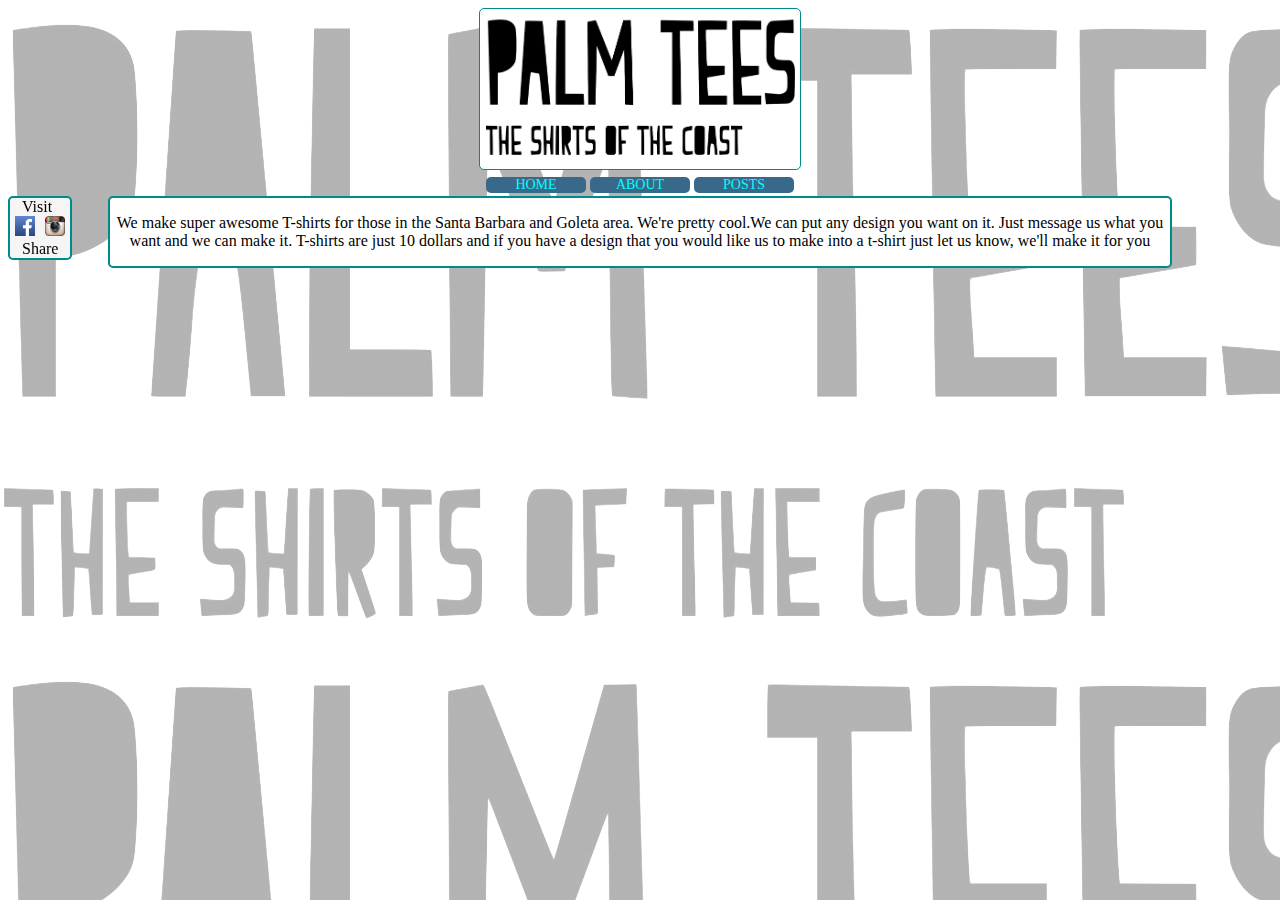
<file: index.html>
<!DOCTYPE html>
<html>
    <head>
        <link type="text/css" rel="stylesheet" href="stylesheet.css">
        <link rel="shortcut icon" href="Favicon.jpg" type="image/x-icon">
        <title>Palm Tees  The Shirts Of The Coast</title>
    </head>
    <body>
        <div id="fb-root"></div>
<script>(function(d, s, id) {
  var js, fjs = d.getElementsByTagName(s)[0];
  if (d.getElementById(id)) return;
  js = d.createElement(s); js.id = id;
  js.src = "//connect.facebook.net/en_US/all.js#xfbml=1";
  fjs.parentNode.insertBefore(js, fjs);
}(document, 'script', 'facebook-jssdk'));</script>
        <div align="center">
            <a href="index.html"><img id="headimg" src="Black Logo.png" alt="Palm Tees"></a>
        </div>
        <table align="center">
            <tbody>
                <tr>
                    <td><div class="menu"><a href="index.html">HOME</a></div></td><td><div class="menu"><a href="About.html">ABOUT</a></div></td><td><div class="menu"><a href="Posts.html">POSTS</a></div></td>
                </tr>
            </tbody>
        </table>
<div class="share"><p id="share">Visit</p><br><a href="https://www.facebook.com/PalmTeesSB" target="_blank"><img class="sharepic" src="Facebook.png"></a><a href="http://instagram.com/sbpalmtees" target="_blank"><img class="sharepic" src="Instagram.png" target="_blank"></a><br><p id="share">Share</p><br><div style="margin-left:6px" class="fb-like" data-href="https://www.facebook.com/PalmTeesSB" data-layout="box_count" data-action="like" data-show-faces="false" data-share="true"></div></a></div>
        <div id="cont">
        <p class="cont">
We make super awesome T-shirts for those in the Santa Barbara and Goleta area. We're pretty cool.We can 
put any design you want on it. 
Just message us what you want and we can make it. T-shirts are just 10 dollars and if you have a design 
that you would like us to make into a t-shirt just let us know, we'll make it for you
    </p>
        </div>
    </body>
</html>
</file>
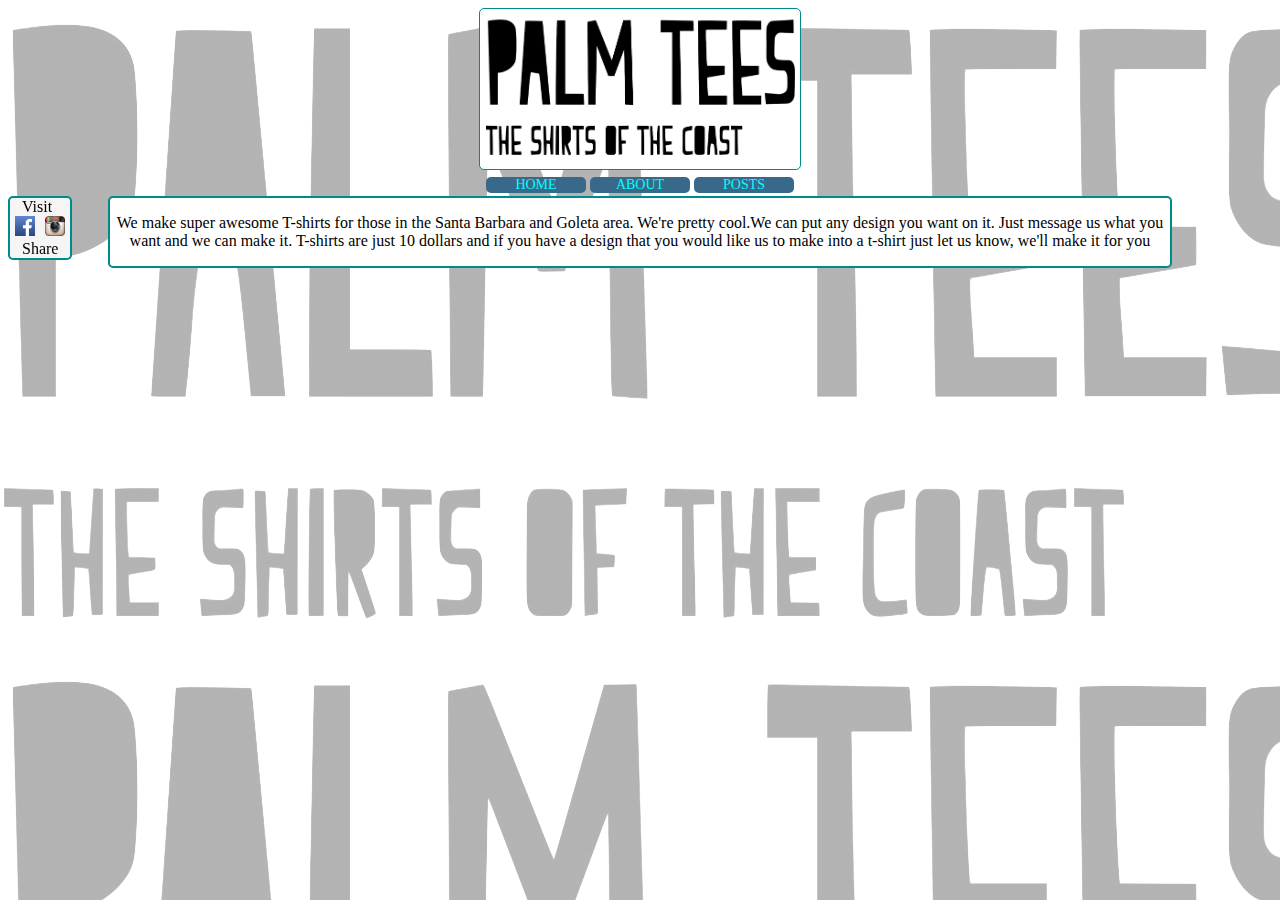
<file: About.html>
<!DOCTYPE html>
<html>
    <head>
        <link type="text/css" rel="stylesheet" href="stylesheet.css">
        <link rel="shortcut icon" href="Favicon.jpg" type="image/x-icon">
        <title>About | Palm Tees | The Shirts Of The Coast</title>
    </head>
    <body>
        <div id="fb-root"></div>
<script>(function(d, s, id) {
  var js, fjs = d.getElementsByTagName(s)[0];
  if (d.getElementById(id)) return;
  js = d.createElement(s); js.id = id;
  js.src = "//connect.facebook.net/en_US/all.js#xfbml=1";
  fjs.parentNode.insertBefore(js, fjs);
}(document, 'script', 'facebook-jssdk'));</script>
        
        <div align="center">
            <a href="index.html"><img id="headimg" src="Black Logo.png" alt="Palm Tees"></a>
        </div>
        <table style="border-radius: 10px;" align="center">
            <tbody>
                <tr>
                    <td><div class="menu"><a href="index.html">HOME</a></div></td><td><div class="menu"><a href="About.html">ABOUT</a></div></td><td><div class="menu"><a href="Posts.html">POSTS</a></div></td>
                </tr>
            </tbody>
        </table>
<div class="share"><p id="share">Visit</p><br><a href="https://www.facebook.com/PalmTeesSB" target="_blank"><img class="sharepic" src="Facebook.png"></a><a href="http://instagram.com/sbpalmtees" target="_blank"><img class="sharepic" src="Instagram.png" target="_blank"></a><br><p id="share">Share</p><br><div style="margin-left:6px" class="fb-like" data-href="https://www.facebook.com/PalmTeesSB" data-layout="box_count" data-action="like" data-show-faces="false" data-share="true"></div></a></div>
        <div id="cont">
        <p class="cont">
We make super awesome T-shirts for those in the Santa Barbara and Goleta area. We're pretty cool.We can 
put any design you want on it. 
Just message us what you want and we can make it. T-shirts are just 10 dollars and if you have a design 
that you would like us to make into a t-shirt just let us know, we'll make it for you
    </p>
        </div>
    </body>
</html>
</file>
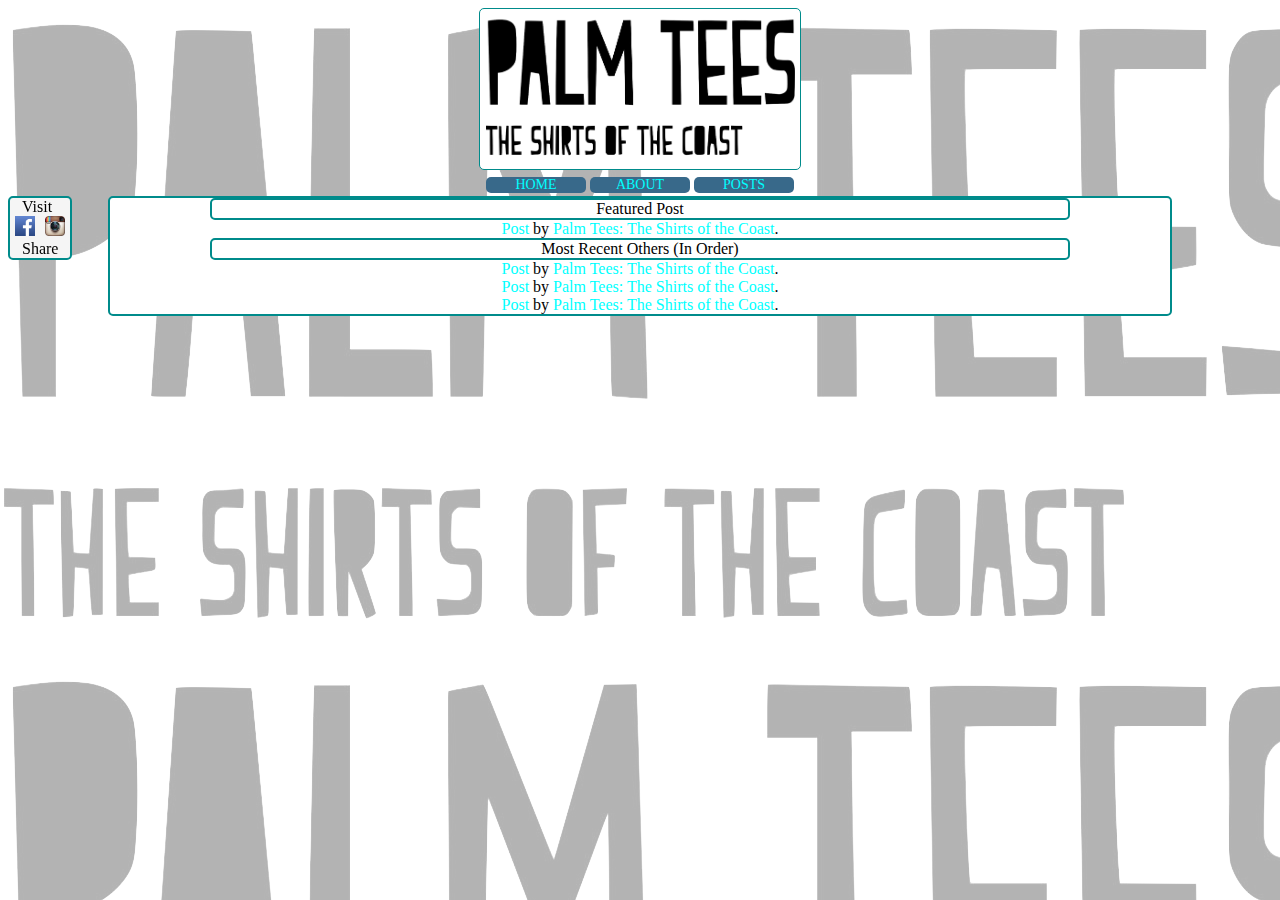
<file: Posts.html>
<!DOCTYPE html>
<html>
    <head>
        <link type="text/css" rel="stylesheet" href="stylesheet.css">
        <link rel="shortcut icon" href="Favicon.jpg" type="image/x-icon">
        <title>Posts | Palm Tees | The Shirts Of The Coast</title>
    </head>
    <body>
        <div id="fb-root"></div>
<script>(function(d, s, id) {
  var js, fjs = d.getElementsByTagName(s)[0];
  if (d.getElementById(id)) return;
  js = d.createElement(s); js.id = id;
  js.src = "//connect.facebook.net/en_US/all.js#xfbml=1";
  fjs.parentNode.insertBefore(js, fjs);
}(document, 'script', 'facebook-jssdk'));</script>
        
        <div align="center">
            <a href="index.html"><img id="headimg" src="Black Logo.png" alt="Palm Tees"></a>
        </div>
        <table style="border-radius: 10px;" align="center">
            <tbody>
                <tr>
                    <td><div class="menu"><a href="index.html">HOME</a></div></td><td><div class="menu"><a href="About.html">ABOUT</a></div></td><td><div class="menu"><a href="Posts.html">POSTS</a></div></td>
                </tr>
            </tbody>
        </table>
<div class="share"><p id="share">Visit</p><br><a href="https://www.facebook.com/PalmTeesSB" target="_blank"><img class="sharepic" src="Facebook.png"></a><a href="http://instagram.com/sbpalmtees" target="_blank"><img class="sharepic" src="Instagram.png" target="_blank"></a><br><p id="share">Share</p><br><div style="margin-left:6px" class="fb-like" data-href="https://www.facebook.com/PalmTeesSB" data-layout="box_count" data-action="like" data-show-faces="false" data-share="true"></div></a></div>
        <div id="cont">
            <div class="cont">
                <p id="cont">Featured Post</p>
                <div id="fb-root"></div> <script>(function(d, s, id) { var js, fjs = d.getElementsByTagName(s)[0]; if (d.getElementById(id)) return; js = d.createElement(s); js.id = id; js.src = "//connect.facebook.net/en_US/all.js#xfbml=1"; fjs.parentNode.insertBefore(js, fjs); }(document, 'script', 'facebook-jssdk'));</script>
<div class="fb-post" data-href="https://www.facebook.com/PalmTeesSB/posts/634647029928727" data-width="466"><div class="fb-xfbml-parse-ignore"><a href="https://www.facebook.com/PalmTeesSB/posts/634647029928727">Post</a> by <a href="https://www.facebook.com/PalmTeesSB">Palm Tees: The Shirts of the Coast</a>.</div></div>
<p id="cont">Most Recent Others (In Order)</p>
                <div id="fb-root"></div> <script>(function(d, s, id) { var js, fjs = d.getElementsByTagName(s)[0]; if (d.getElementById(id)) return; js = d.createElement(s); js.id = id; js.src = "//connect.facebook.net/en_US/all.js#xfbml=1"; fjs.parentNode.insertBefore(js, fjs); }(document, 'script', 'facebook-jssdk'));</script>
<div class="fb-post" data-href="https://www.facebook.com/photo.php?fbid=613669872026443&amp;set=a.561285633931534.1073741831.547013425358755&amp;type=1" data-width="466"><div class="fb-xfbml-parse-ignore"><a href="https://www.facebook.com/photo.php?fbid=613669872026443&amp;set=a.561285633931534.1073741831.547013425358755&amp;type=1">Post</a> by <a href="https://www.facebook.com/PalmTeesSB">Palm Tees: The Shirts of the Coast</a>.</div></div>
                <div id="fb-root"></div> <script>(function(d, s, id) { var js, fjs = d.getElementsByTagName(s)[0]; if (d.getElementById(id)) return; js = d.createElement(s); js.id = id; js.src = "//connect.facebook.net/en_US/all.js#xfbml=1"; fjs.parentNode.insertBefore(js, fjs); }(document, 'script', 'facebook-jssdk'));</script>
<div class="fb-post" data-href="https://www.facebook.com/PalmTeesSB/posts/612331992160231" data-width="466"><div class="fb-xfbml-parse-ignore"><a href="https://www.facebook.com/PalmTeesSB/posts/612331992160231">Post</a> by <a href="https://www.facebook.com/PalmTeesSB">Palm Tees: The Shirts of the Coast</a>.</div></div>
                <div id="fb-root"></div> <script>(function(d, s, id) { var js, fjs = d.getElementsByTagName(s)[0]; if (d.getElementById(id)) return; js = d.createElement(s); js.id = id; js.src = "//connect.facebook.net/en_US/all.js#xfbml=1"; fjs.parentNode.insertBefore(js, fjs); }(document, 'script', 'facebook-jssdk'));</script>
<div class="fb-post" data-href="https://www.facebook.com/photo.php?fbid=612330968827000&amp;set=a.561285633931534.1073741831.547013425358755&amp;type=1" data-width="466"><div class="fb-xfbml-parse-ignore"><a href="https://www.facebook.com/photo.php?fbid=612330968827000&amp;set=a.561285633931534.1073741831.547013425358755&amp;type=1">Post</a> by <a href="https://www.facebook.com/PalmTeesSB">Palm Tees: The Shirts of the Coast</a>.</div></div>
              </div>
        </div>
    </body>
</html>
</file>
<file: stylesheet.css>
a {
    text-decoration: none;
    font-family: cursive;
    color:cyan
}
a:hover {
    color:black;
}
a:active {
    font-size:75%;
}
.menu {
    margin:auto;
    width:100px;
    text-align:center;
    border-radius:5px;
    background-color: #38698A;
    font-size:14px;
}
.share {
    float:left;
    position:fixed;
    display:inline;
    border:2px solid darkcyan;
    border-radius:5px;
    font-family:Cursive;
    background-color:whitesmoke;
}
#share {
    margin:0 0 0 12px;
    display:inline;
}
.cont {
    text-align:center;
    font-family:Cursive
}
#cont {
    background-color:white;
    margin:0 100px 0 100px;
    border-radius:5px;
    border:2px solid darkcyan;
}
.sharepic {
    height:20px;
    margin:0 5px 0 5px;
}
body {
    background-image: url('BG.png');
    background-repeat:repeat-y;
}
#barhead {
    background-color: darkcyan;
    height:50px;
}
#headimg {
    height:150px;
    border-radius:5px;
    border:1px solid darkcyan;
    background-color: white;
    padding:5px;
}
</file>
